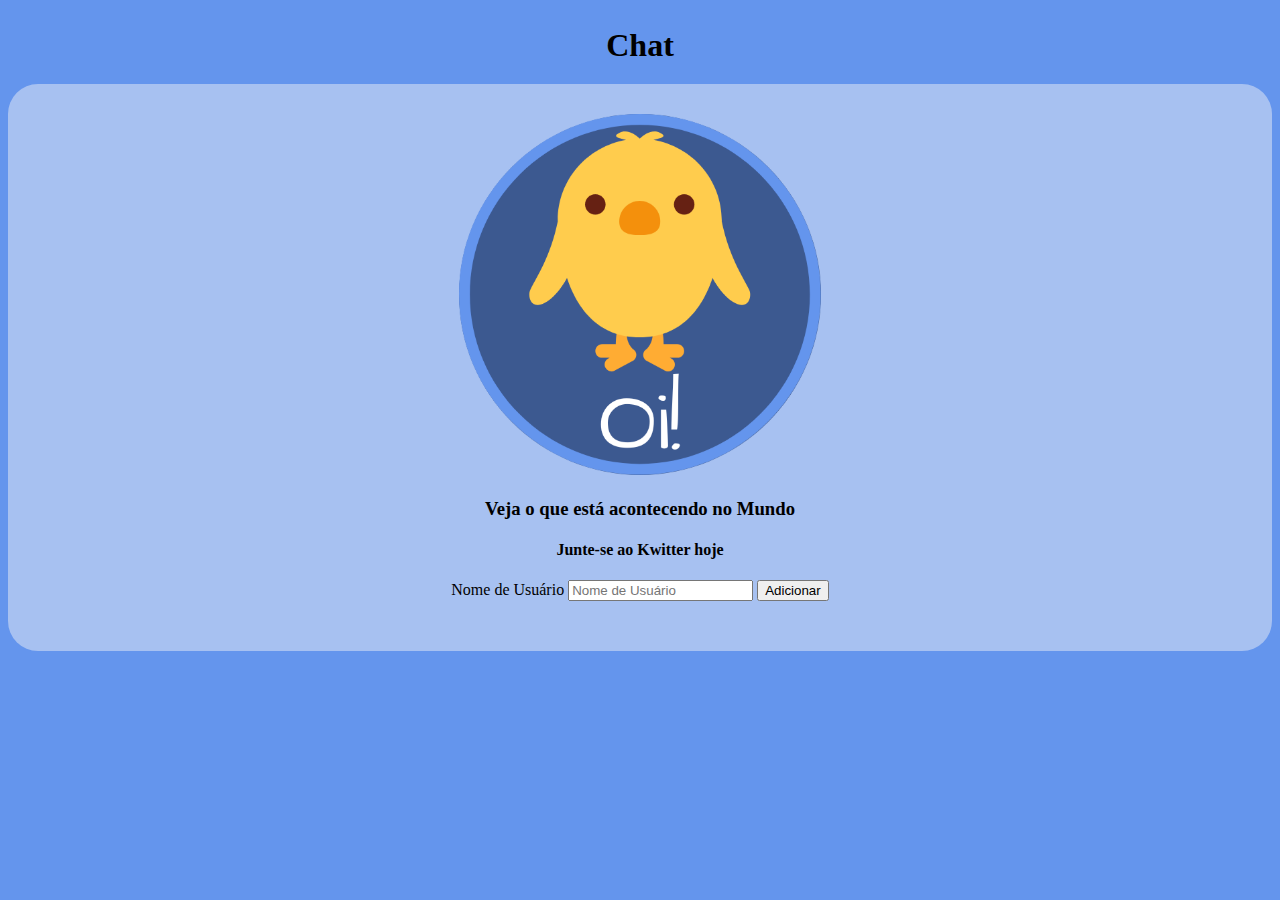
<file: index.html>
<!DOCTYPE html>
<html lang="en">
<head>
    <meta charset="UTF-8">
    <meta http-equiv="X-UA-Compatible" content="IE=edge">
    <meta name="viewport" content="width=device-width, initial-scale=1.0">
    <title>Chat</title>
    <!-- Ícones Font Awesome v6 -->
    <link rel="stylesheet" href="https://cdnjs.cloudflare.com/ajax/libs/font-awesome/6.1.1/css/all.min.css" integrity="sha512-KfkfwYDsLkIlwQp6LFnl8zNdLGxu9YAA1QvwINks4PhcElQSvqcyVLLD9aMhXd13uQjoXtEKNosOWaZqXgel0g==" crossorigin="anonymous" referrerpolicy="no-referrer" />
    <!--Bootstrap CSS-->
    <link rel="stylesheet" href="https://cdn.jsdelivr.net/npm/bootstrap@5.1.3/dist/css/bootstrap.min.css" integrity="sha384-1BmE4kWBq78iYhFldvKuhfTAU6auU8tT94WrHftjDbrCEXSU1oBoqyl2QvZ6jIW3" crossorigin="anonymous">
    <!--Bootstrap JS-->
    <script src="https://cdn.jsdelivr.net/npm/bootstrap@5.1.3/dist/js/bootstrap.bundle.min.js" integrity="sha384-ka7Sk0Gln4gmtz2MlQnikT1wXgYsOg+OMhuP+IlRH9sENBO0LRn5q+8nbTov4+1p" crossorigin="anonymous"></script>
    <!-- CSS -->
    <link rel="stylesheet" href="style.css">
    <!-- JS -->
    <script src="main.js"></script>
</head>
<body>
    <h1 class="header">
        Chat
        <sup><i class="fa-solid fa-comments"></i></sup>
    </h1>
    <div class="container">
        <div class="divContent col-11 col-sm-8 col-lg-6 col-xl-4 mx-auto">
            <img src="oi.png" class="logo">
            <h3>Veja o que está acontecendo no Mundo</h3>
            <h4>Junte-se ao Kwitter hoje</h4>

            <div class="form-group">
                <label id="label">Nome de Usuário</label>
                <input type="text" name="nomeUsuario" id="nomeUsuario" placeholder="Nome de Usuário" class="form-control">
				<button id="btnAddUsuario" class="btn btn-primary" onclick="addUsuario()">Adicionar</button>
			</div>
        </div>
    </div>
</body>
</html>
</file>
<file: style.css>
body {
    text-align: center;
    background-color: cornflowerblue;
}

.header, .form-group {
    margin: 20px;
}

.divContent {
    background-color: #A7C1F1;
    padding: 30px;
    border-radius: 30px;
}

.logo {
    width: 30%;
}

#trending {
    margin-top: 30px;
}

.nomeSala {
    font-size: 20px;
    padding: 15px;
    cursor: pointer;
}

.nomeSala:hover {
    background-color: antiquewhite;
}

.chatCard {
    background-color: antiquewhite;
    margin: 10px auto;
    padding: 10px;
    border-radius: 6px;
    border-style: double;
}

.chatMsg {
    font-weight: 400;
}
</file>
